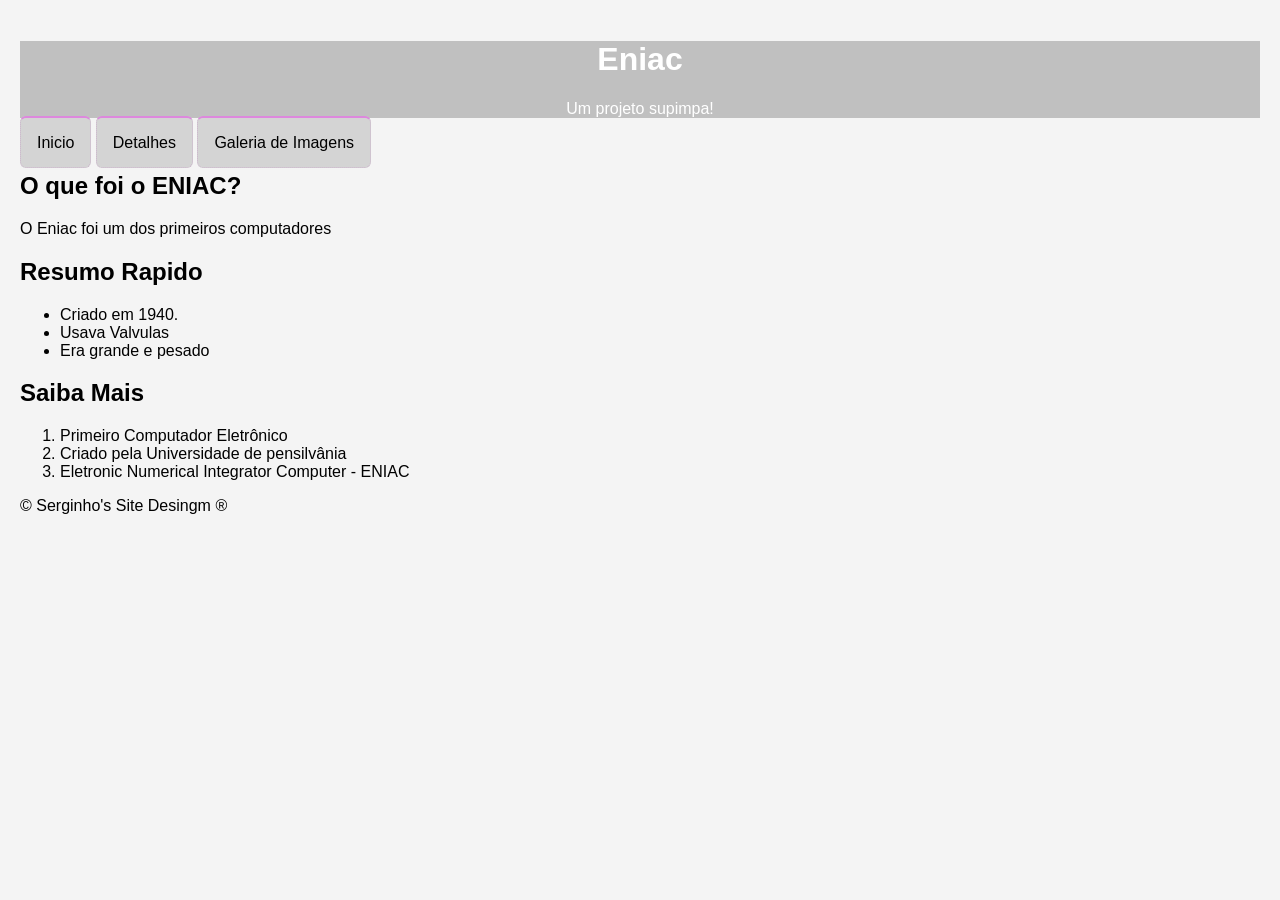
<file: index.html>
<!DOCTYPE html>
<html lang="pt-BR">
<head>
    <meta charset="UTF-8">
    <meta name="viewport" content="width=device-width, initial-scale=1.0">
    <title>Eniac - Pagina inicial </title>
    <link rel="stylesheet" href="style.css">
</head>
<body>
    <header>
        <h1>Eniac</h1>
        <p>Um projeto supimpa!</p>
    </header>
    <nav>
        <a href="index.html">Inicio</a>
        <a href="detalhes.html">Detalhes</a>
        <a href="galeria.html">Galeria de Imagens</a>
    </nav>
    <main>
        <section class="bloco">
            <h2>O que foi o ENIAC?</h2>
            <p>O Eniac foi um dos primeiros computadores</p>
        </section>
        <section class="bloco">
            <h2>Resumo Rapido</h2>
            <ul><!--Unordered List - Lista sem ordenamento-->
                <li>Criado em 1940.</li><!--List Item - Item de lista-->
                <li>Usava Valvulas</li>
                <li>Era grande e pesado</li>
            </ul>
        </section>
        <section class="bloco">
            <h2>Saiba Mais</h2>
            <ol><!--Ordened List - Lista Ordenada -->
                <li>Primeiro Computador Eletrônico</li>
                <li>Criado pela Universidade de pensilvânia</li>
                <li>Eletronic Numerical Integrator Computer - ENIAC</li>
            </ol>
        </section>
    </main>
    <footer><p>&copy; Serginho's Site Desingm &reg;</p></footer>
</body>
</html>
</file>
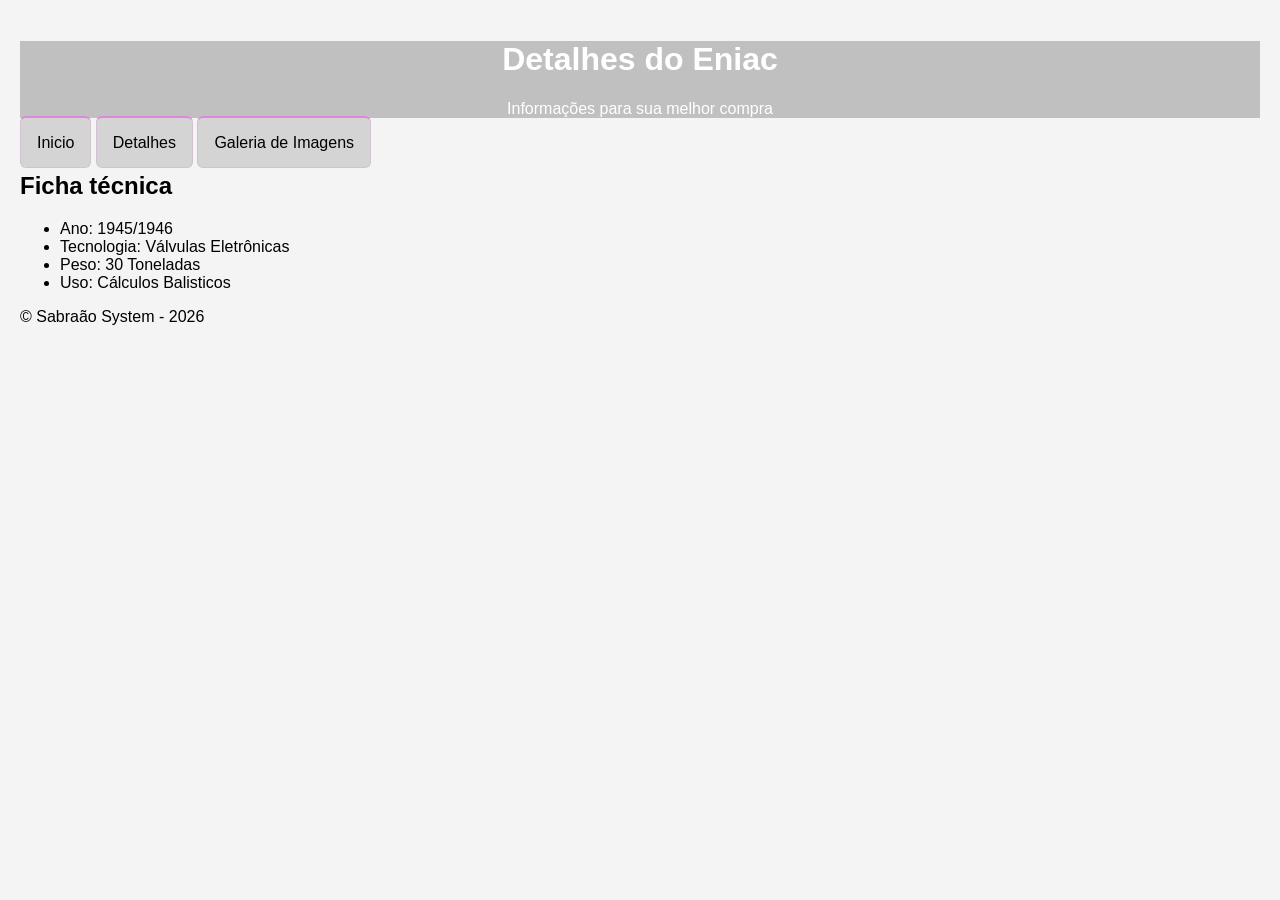
<file: detalhes.html>
<!DOCTYPE html>
<html lang="pt-BR">

<head>
  <meta charset="UTF-8">
  <meta name="viewport" content="width=device-width, initial-scale=1.0">
  <title>Eniac - Detalhes</title>
  <link rel="stylesheet" href="style.css">
</head>

<body>
  <header>
    <h1>Detalhes do Eniac</h1>
    <p>Informações para sua melhor compra</p>
  </header>
  <nav>
    <a href="index.html">Inicio</a>
    <a href="detalhes.html">Detalhes</a>
    <a href="galeria.html">Galeria de Imagens</a>
  </nav>
  <main>
    <section class="bloco">
      <h2>Ficha técnica</h2>
      <ul>
        <li>Ano: 1945/1946</li>
        <li>Tecnologia: Válvulas Eletrônicas</li>
        <li>Peso: 30 Toneladas</li>
        <li>Uso: Cálculos Balisticos</li>
      </ul>
    </section>
  </main>
  <footer>
    <p>&copy; Sabraão System - 2026</p>
  </footer>
</body>

</html>
</file>
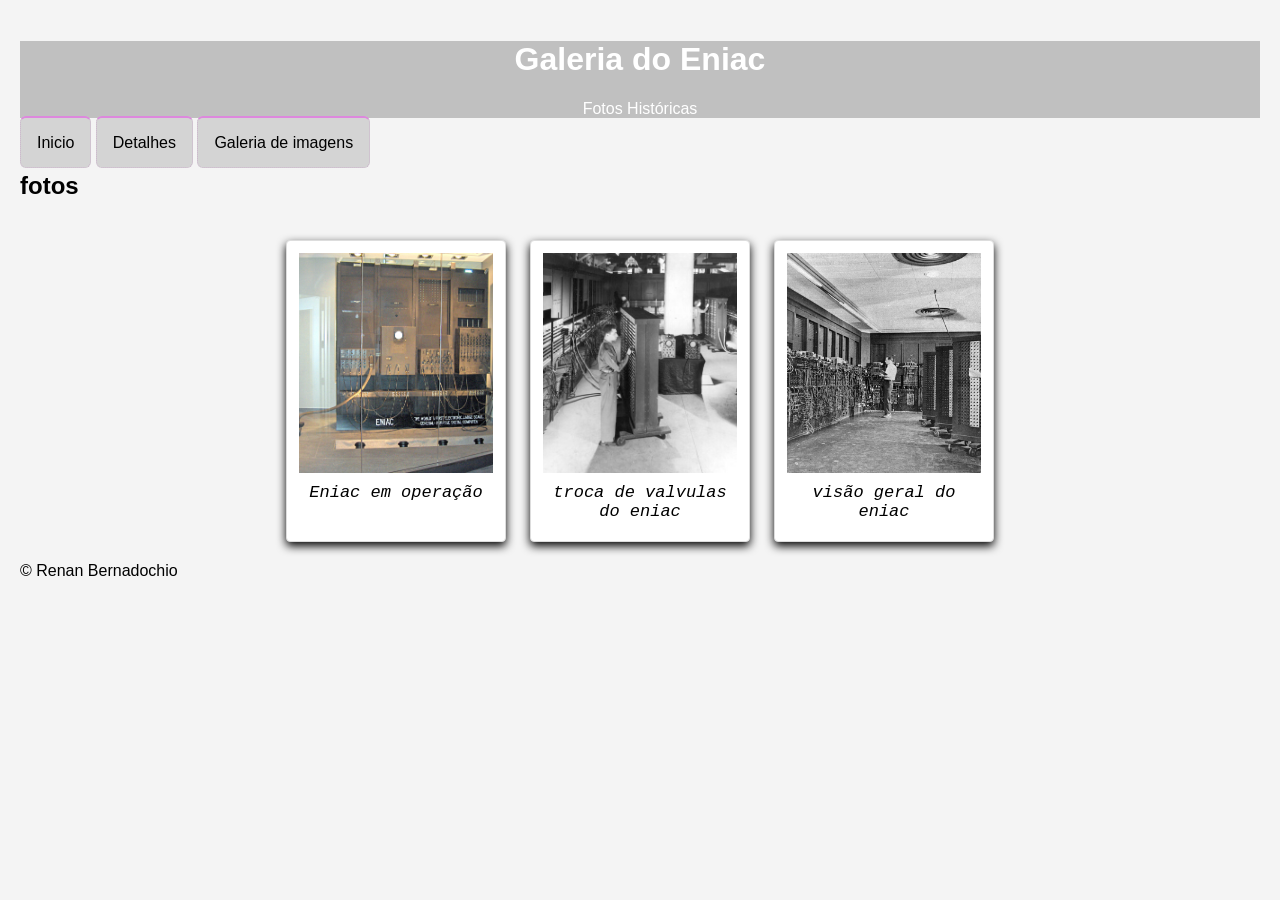
<file: galeria.html>
<!DOCTYPE html>
<html lang="pt-BR">

<head>
    <meta charset="UTF-8">
    <meta name="viewport" content="width=device-width, initial-scale=1.0">
    <title>Eniac - Galeria </title>
    <link rel="stylesheet" href="style.css">
</head>

<body>
    <header>
        <h1>Galeria do Eniac</h1>
        <p>Fotos Históricas</p>
    </header>

    <nav>
        <a href="index.html">Inicio</a>
        <a href="detalhes.html">Detalhes</a>
        <a href="galeria.html">Galeria de imagens</a>
    </nav>

    <main>
        <section class="bloco">
    <h2>fotos</h2>
    <div id="galeria"><!--diferente do class o id só pode ter 1 por página-->
<div class="foto">
<img src="ENIAC_1.jpg" alt="Eniac em Operação">
<div class="legenda">Eniac em operação</div>
</div>

    <div class="foto">
<img src="eniac2.jpg" alt="manutenção do eniac">
<div class="legenda">troca de valvulas do eniac</div>
</div>

      <div class="foto">
<img src="eniac3.jpg" alt="eniac em operação">
<div class="legenda">visão geral do eniac</div>
</div>
</div>
    </section>
    </main>
    <footer>
        &copy; Renan Bernadochio
    </footer>
    </body>

    </html>
</file>
<file: style.css>
*{
    /*bloco de reset*/
    box-sizing: border-box;
}
body{
    margin:0;
    font-family: arial, Helvetica, sans-serif;
    background-color: #f4f4f4; /*cor em hexadecimal*/
    padding: 20px; /*alterei o padding 16/04*/
} 
header{
    background-color: #c0c0c0;/*cinza cocô kkkk*/
    color: #ffff;/*branco em hexadecimal*/
    text-align: center;/*centraliza o texto*/
}
nav a{ /*nav navigation a a,de link, vou trabalhar só no link*/
    color: blue;
    text-decoration: none;/*tirei toda a decoração do texto*/
    padding: 4px;
    border-top-left-radius: 10px;
    border-top-right-radius: 10px;/*radius é a borda arredondada*/
    background-color: #cccc;
    color: black;
    border: 1px dotted #a3a3; /*borda geral tracejada*/
    border-radius: 6px;
    padding: 16px;
    margin-bottom: 16px;
    border-top: 2px solid #d8d; /*borda superior solida*/
}
#galeria{ /* # significa id, onde coloca-se por ex.:id="galeria" 
    só pode ter 1 com o msesmo nome por página*/
    display: flex;
    flex-wrap: wrap;
    gap: 24px;/*espaço entre elementos dentro do id*/
    justify-content: center;/*reforçando que ele vai estar "flexivel"*/
padding: 20px;

}
.foto{
    background: #ffffff;
    padding: 12px 12px 20px 12px;/*lat dir, esq, baixo e topo*/
    border: 1px solid #dddddd;
    box-shadow: 0 4px 10px #000000;
    width: 220px;/*largura*/
    text-align: center;/*alinhamento ao centro*/
    border-radius: 4px;
}

.foto img{
    width: 100%;
    height: 220px;
    object-fit: cover; /*efeito de sobrepor*/
    display: block;
}
.foto:hover{
    transform: scale(1.50) rotate(3deg);
}
.legenda{
    margin-top: 10px;
    font-family: 'courier New', Courier, monospace;
    font-size: 17px;
    font-style: italic; 
}
</file>
